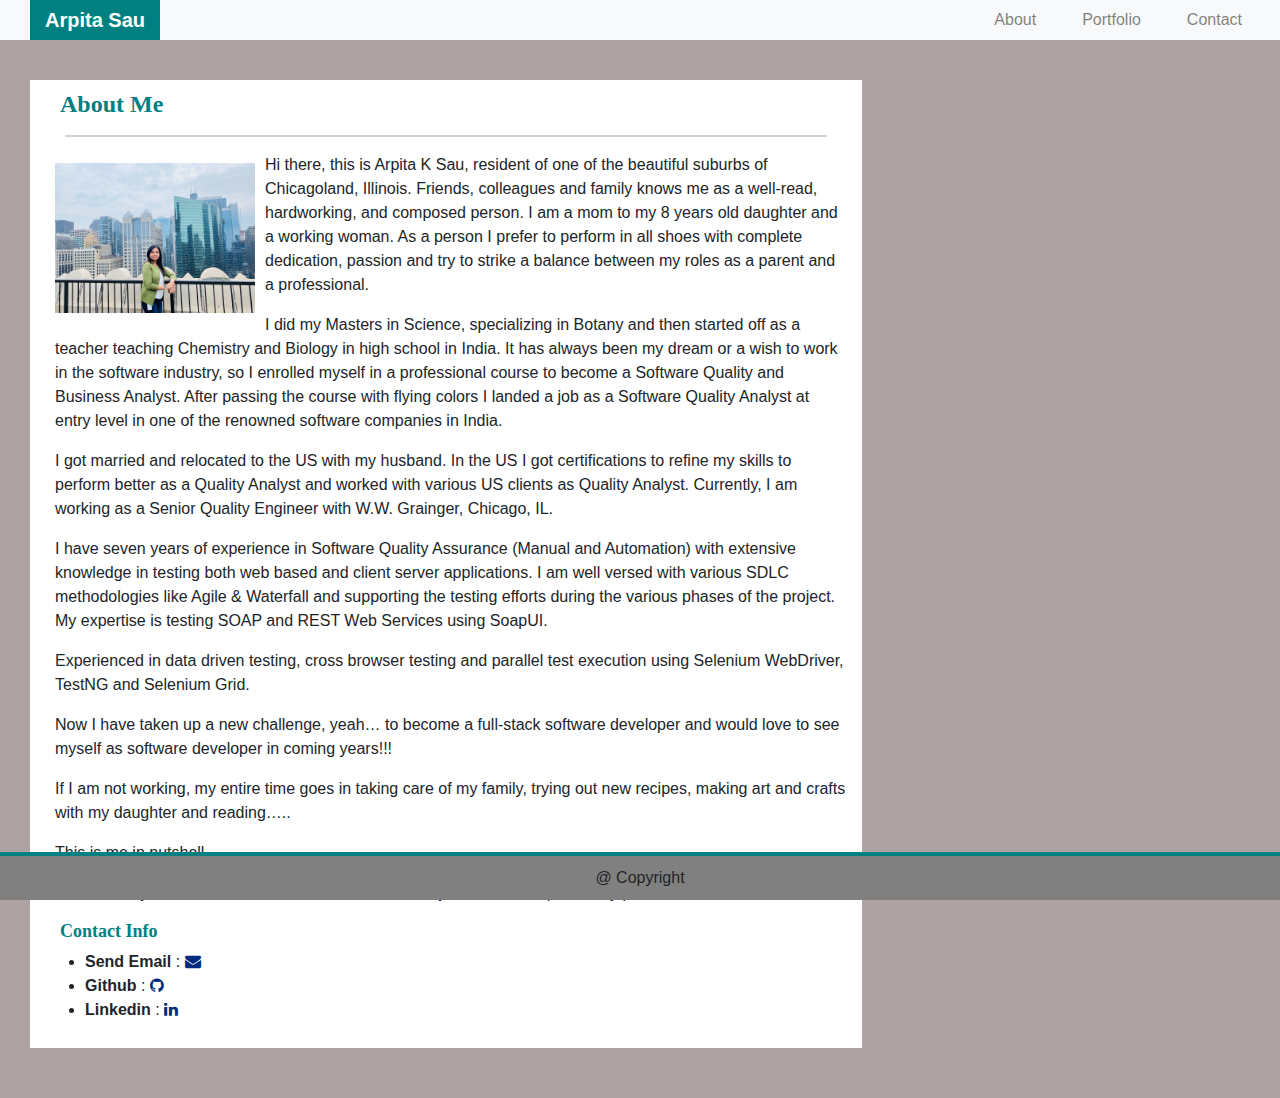
<file: index.html>
<!DOCTYPE html>
<html lang="en">
<head>
    <meta charset="UTF-8">
    <meta name="viewport" content="width=device-width, initial-scale=1.0">
    <title>Arpita Sau</title>
    <!--Linking bootstrap css-->
    <link rel="stylesheet" href="https://stackpath.bootstrapcdn.com/bootstrap/4.4.1/css/bootstrap.min.css">
    <!--Linking font awesome css-->
    <link rel="stylesheet" href="https://cdnjs.cloudflare.com/ajax/libs/font-awesome/4.7.0/css/font-awesome.min.css">
    <!--Linking css-->
    <link href="Assets/style.css" rel="stylesheet" type="text/css">
</head>
<body>
  <!--This section is for nav bar-->
      <nav class="navbar navbar-expand-lg navbar-light bg-light">
            <a class="navbar-brand" href="#">Arpita Sau</a>
             <ul class="navbar-nav">
                <li class="nav-item">
                <a class="nav-link" href="index.html">About</a>
                </li>
                <li class="nav-item">
                  <a class="nav-link" href="portfolio.html">Portfolio</a>
                </li>
                <li class="nav-item">
                    <a class="nav-link" href="contact.html">Contact</a>
                  </li>
             </ul>  
      </nav>
      <!--This main section contains image and about me-->
      <main class="container-fluid">
         <h2 class="heading">About Me</h2>
         <hr>
         <img class="img-fluid" src="Assets/Images/arpita.jpg" width= "200" height= "200" alt= "My Picture"/>
          <p>Hi there, this is Arpita K Sau, resident of one of the beautiful suburbs of Chicagoland, Illinois. Friends, colleagues and family knows me as a well-read, hardworking, and  composed person. I am a mom to my 8 years old daughter and a working woman. As a person I prefer to perform in all shoes with complete dedication, passion and try to strike a balance between my roles as a parent and a professional.</p>
          <p>I did my Masters in Science, specializing in Botany and then started off as a teacher teaching Chemistry and Biology in high school in India. It has always been my dream or a wish to work in the software industry, so I enrolled myself in a professional course to become a Software Quality and Business Analyst. After passing the course with flying colors I landed a job as a Software Quality Analyst at entry level in one of the renowned software companies in India.</p>
          <p>I got married and relocated to the US with my husband. In the US I got certifications to refine my skills to perform better as a Quality Analyst and worked with various US clients as Quality Analyst. Currently, I am working as a Senior Quality Engineer with W.W. Grainger, Chicago, IL.</p>
          <p>I have seven years of experience in Software Quality Assurance (Manual and Automation) with extensive knowledge in testing both web based and client server applications. I am well versed
          with various SDLC methodologies like Agile & Waterfall and supporting the testing efforts during the various phases of the project. My expertise is testing SOAP and REST Web Services using SoapUI.</p>
          <p>Experienced in data driven testing, cross browser testing and parallel test execution using Selenium WebDriver, TestNG and Selenium Grid.</p>
          <p>Now I have taken up a new challenge, yeah… to become a full-stack software developer and would love to see myself as software developer in coming years!!!</p>
          <p>If I am not working, my entire time goes in taking care of my family, trying out new recipes, making art and crafts with my daughter and reading…..</p>
          <p>This is me in nutshell ……….  </p>
          <p>Hit me in any of the below mode of communications if you want to be part of my professional network.</p>
          <section id="contact-info">
              <h4 class="sub-heading">Contact Info</h4>
              <ul>
                  <li><strong>Send Email</strong> : <a href="mailto:arpitakaran@gmail.com"><i class="fa fa-envelope" aria-hidden="true"></i></a></li>
                  <li><strong>Github</strong> : <a href="https://github.com/arpitasau" target="_blank"><i class="fa fa-github" aria-hidden="true"></i></a></li>
                  <li><strong>Linkedin</strong> : <a href="https://www.linkedin.com/in/arpita-sau-4ab0a6143/" target="_blank"><i class="fa fa-linkedin" aria-hidden="true"></i></a></li>
              </ul>
          </section>
        </main>
     <!--This is footer section-->   
    <footer class="footer fixed-bottom">@ Copyright</footer>
  </body>
</html>
</file>
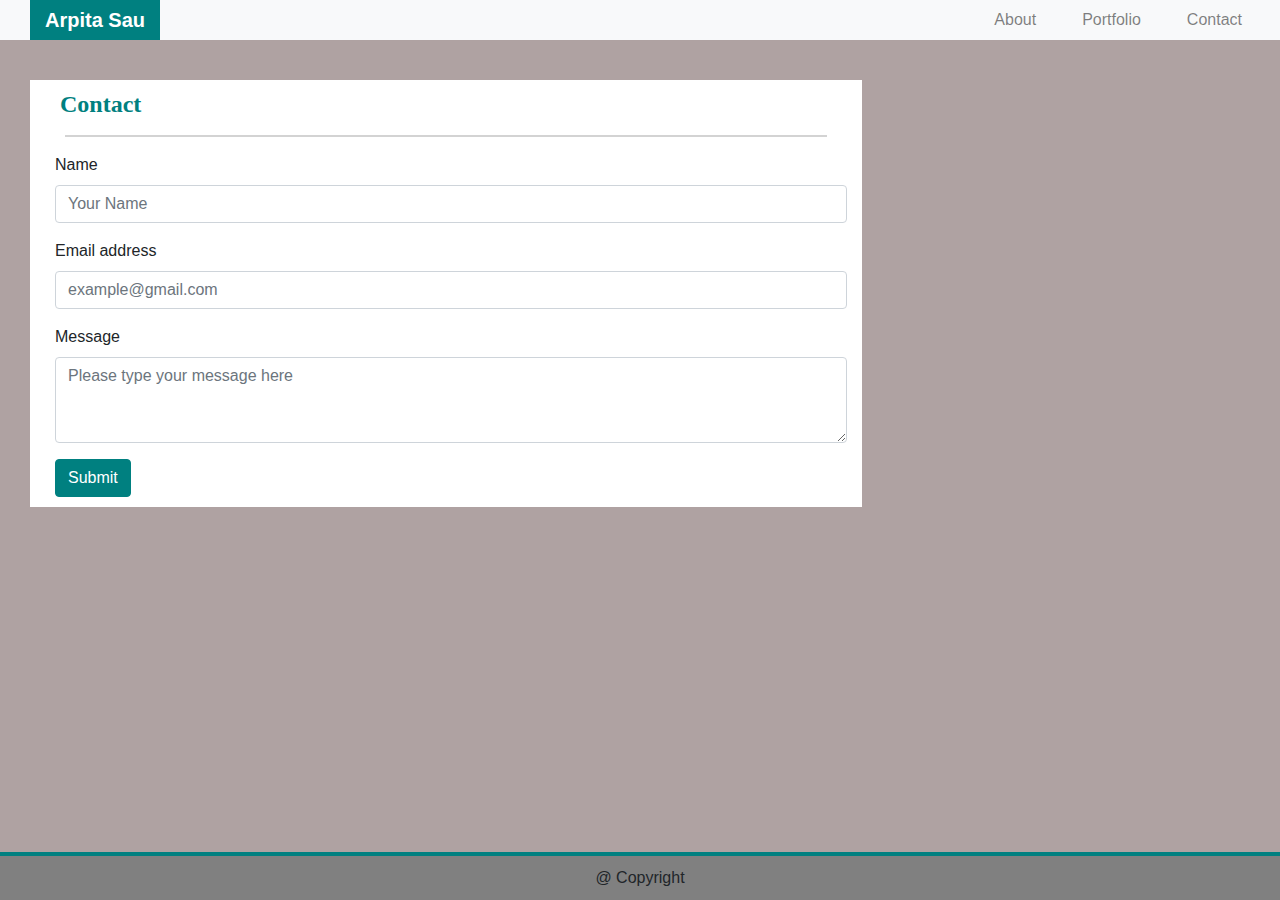
<file: contact.html>
<!DOCTYPE html>
<html lang="en">
<head>
    <meta charset="UTF-8">
    <meta name="viewport" content="width=device-width, initial-scale=1.0">
    <title>Arpita Sau</title>
    <!--Linking bootstrap css-->
    <link rel="stylesheet" href="https://stackpath.bootstrapcdn.com/bootstrap/4.4.1/css/bootstrap.min.css">
    <!--Linking font awesome css-->
    <link rel="stylesheet" href="https://cdnjs.cloudflare.com/ajax/libs/font-awesome/4.7.0/css/font-awesome.min.css">
    <!--Linking css-->
    <link href="Assets/style.css" rel="stylesheet" type="text/css">
</head>
<body>
  <!--This section is for nav bar-->
      <nav class="navbar navbar-expand-lg navbar-light bg-light">
            <a class="navbar-brand" href="#">Arpita Sau</a>
             <ul class="navbar-nav">
                <li class="nav-item">
                <a class="nav-link" href="index.html">About</a>
                </li>
                <li class="nav-item">
                  <a class="nav-link" href="portfolio.html">Portfolio</a>
                </li>
                <li class="nav-item">
                    <a class="nav-link" href="contact.html">Contact</a>
                  </li>
             </ul>  
      </nav>
      <!--This section is for contact form-->
      <main class="container-fluid">
        <h2 class="heading">Contact</h2>
        <hr>
        <form>
            <div class="form-group">
                <label for="exampleInputName">Name</label>
                <input type="Name" placeholder="Your Name" class="form-control" id="exampleInputName">
            </div>
            <div class="form-group">
               <label for="exampleInputEmail1">Email address</label>
               <input type="email" placeholder="example@gmail.com" class="form-control" id="exampleInputEmail1"> 
            </div>
            <div class="form-group">
               <label for="comment">Message</label>
               <textarea class="form-control" placeholder="Please type your message here" rows="3" id="comment"></textarea>
            </div>
            <button type="submit" class="btn btn-primary">Submit</button>
        </form>
      </main>
      <!--This section is for footer-->
      <footer class="footer fixed-bottom">@ Copyright</footer> 
  </body>
</html>
</file>
<file: Assets/style.css>
body{
    background-color:rgb(175, 162, 162);
    padding-bottom: 50px;
    padding-top: 50px;  
}
.container-fluid{
    background-color: white;
    margin-top: 30px;
    margin-left: 30px;
    width: 65%;
    padding-bottom: 10px;
}
.container {
    background-color: white;
    margin-top: 30px;
    margin-left: 30px;
    width: 100%;
    padding-bottom: 10px;
}
.navbar{
    padding: 0px;
    width: 100%;
    position: fixed;
    top: 0px;
    z-index: 1;
} 
.navbar .navbar-brand{
    background-color: teal;
    color: white;
    font-weight: bold;
    margin-left: 30px;
    padding-left: 15px;
    padding-right: 15px;
}
.navbar-nav .nav-item {
    padding-right:30px;
}
@media (min-width: 991px){
    .navbar-nav{
        margin-left: auto;
    }
}
@media (max-width: 991px){
    .navbar{
        flex-direction: column;
    }
    .navbar-nav{
        flex-direction: row;
    }
    .nav-item .nav-link{
        padding-left: 15px;
    }
    .navbar .navbar-brand{
        width: 100%;
        margin-left: 0px;
        text-align: center;
    }
    body{
        padding-top: 70px;
    }
}
footer{
    background-color: grey;
    width: 100%;
    padding: 10px;
    text-align: center;
    border-top-style: solid;
    border-top-color: teal;
    border-top-width: 4px;
}
.heading{
    color: teal;
    font-family: Cambria, Cochin, Georgia, Times, 'Times New Roman', serif;
    font-size: 24px;
    font-weight: bold;
    margin-left: 15px;
    margin-top: 10px;
    padding-top: 10px;
}
.sub-heading{
    color: teal;
    font-family: Cambria, Cochin, Georgia, Times, 'Times New Roman', serif;
    font-size: 18px;
    font-weight: bold;
    margin-left: 15px;
}
hr{
    width: 95%;
    border-top: 2px;
    border-style: solid ;
    border-color: lightgrey;
}
.img-fluid{
    float: left;
    margin: 10px;
}
p{
    font-family: 'Lucida Sans', 'Lucida Sans Regular', 'Lucida Grande', 'Lucida Sans Unicode', Geneva, Verdana, sans-serif;
    margin-left: 10px;
    margin-top: 15px;
}
i{
    color: rgb(0, 41, 128);
}
.sample-project{
    height: 150px;
    width: 150px;
    background-color: silver;
    margin: 30px;
    display: block;  
}
.text-over-img {
    font-size: 15px;
    color: white;
    margin-top: -50px;
    padding: 10px;   
}
.btn-primary {
    background-color: teal;
    border-color: teal;
}
.form-group {
    padding-left: 10px;
}
.btn{
    margin-left: 10px;   
}
.card {
    margin-bottom: 30px;
}
.portfolio {
    background-color:rgb(39, 38, 38);
    width: 100%;
}
</file>
